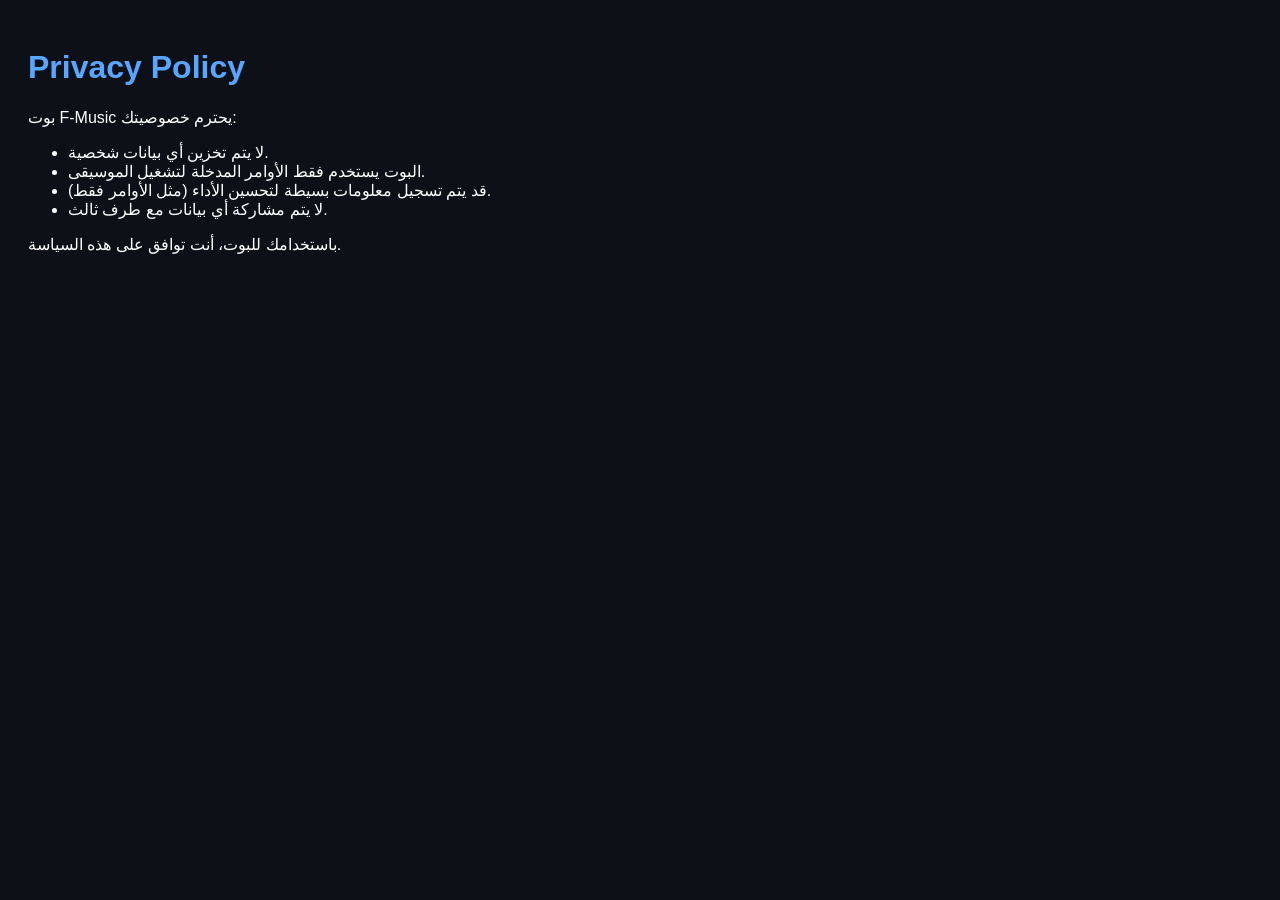
<file: privacy.html>
<!DOCTYPE html>
<html lang="ar">
<head>
<meta charset="UTF-8">
<title>Privacy Policy</title>
<style>
body { font-family: Arial; background:#0d1117; color:#fff; padding:20px; }
h1 { color:#58a6ff; }
</style>
</head>
<body>

<h1>Privacy Policy</h1>

<p>بوت F-Music يحترم خصوصيتك:</p>

<ul>
<li>لا يتم تخزين أي بيانات شخصية.</li>
<li>البوت يستخدم فقط الأوامر المدخلة لتشغيل الموسيقى.</li>
<li>قد يتم تسجيل معلومات بسيطة لتحسين الأداء (مثل الأوامر فقط).</li>
<li>لا يتم مشاركة أي بيانات مع طرف ثالث.</li>
</ul>

<p>باستخدامك للبوت، أنت توافق على هذه السياسة.</p>

</body>
</html>
</file>
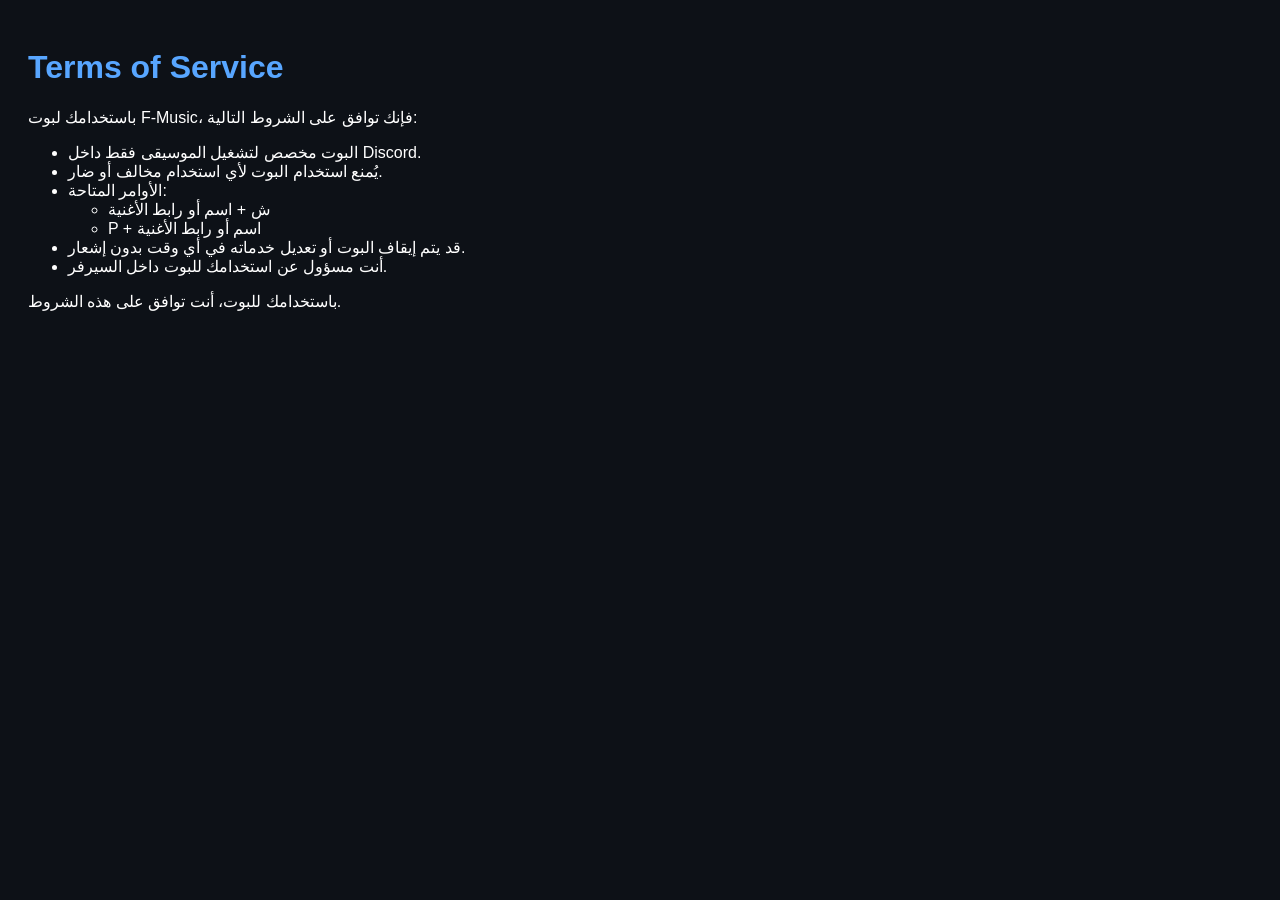
<file: terms.html>
<!DOCTYPE html>
<html lang="ar">
<head>
<meta charset="UTF-8">
<title>Terms of Service</title>
<style>
body { font-family: Arial; background:#0d1117; color:#fff; padding:20px; }
h1 { color:#58a6ff; }
</style>
</head>
<body>

<h1>Terms of Service</h1>

<p>باستخدامك لبوت F-Music، فإنك توافق على الشروط التالية:</p>

<ul>
<li>البوت مخصص لتشغيل الموسيقى فقط داخل Discord.</li>
<li>يُمنع استخدام البوت لأي استخدام مخالف أو ضار.</li>
<li>الأوامر المتاحة:
<ul>
<li>ش + اسم أو رابط الأغنية</li>
<li>P + اسم أو رابط الأغنية</li>
</ul>
</li>
<li>قد يتم إيقاف البوت أو تعديل خدماته في أي وقت بدون إشعار.</li>
<li>أنت مسؤول عن استخدامك للبوت داخل السيرفر.</li>
</ul>

<p>باستخدامك للبوت، أنت توافق على هذه الشروط.</p>

</body>
</html>
</file>
